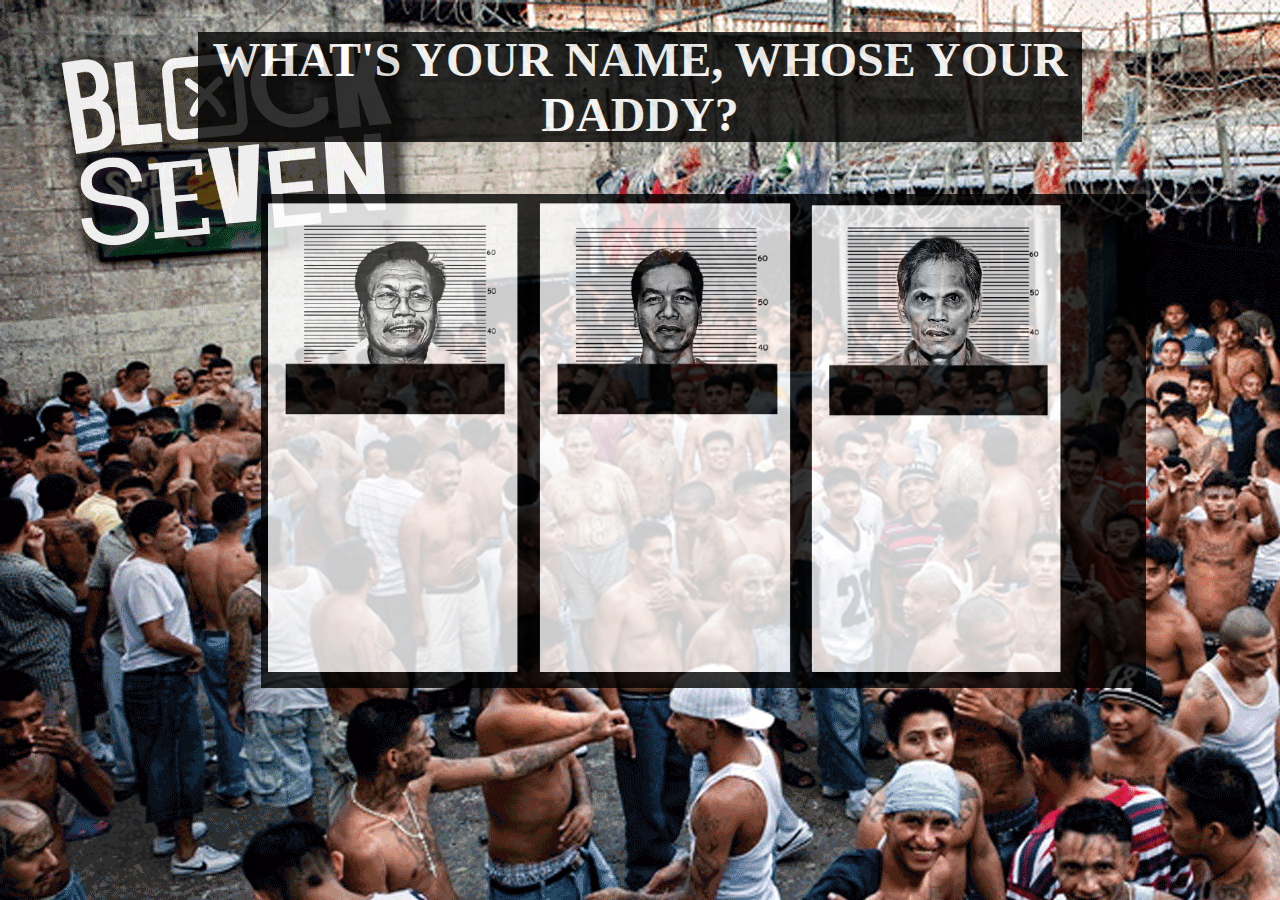
<file: index.html>
<!doctype html>
<html>
	<head>
		<meta charset="utf-8">

		<title>BlockSurvivor</title>
		<script src="http://ajax.googleapis.com/ajax/libs/jquery/1.10.2/jquery.min.js"></script>
		<link rel="stylesheet" type = "text/css" href="style2.css">
		<script type="text/javascript" src="ButtonNavigation.js"></script>

	</head>
	<body>

		<div id="header"  class = "center">
			<h1>WHAT'S YOUR NAME, WHOSE YOUR DADDY? </h1>
		</div>

		<div id="content">

			<div class="center" id = "scenebox">

				<img id = "image8" src = mugshotscene01.png  onclick="answer1()"/>

				<img  id = "image8" src = mugshotscene02.png  onclick="answer2()"/>

				<img  id = "image8" src = mugshotscene03.png onclick="answer3()"/>

			</div>

		</div>

	</body>
</html>
</file>
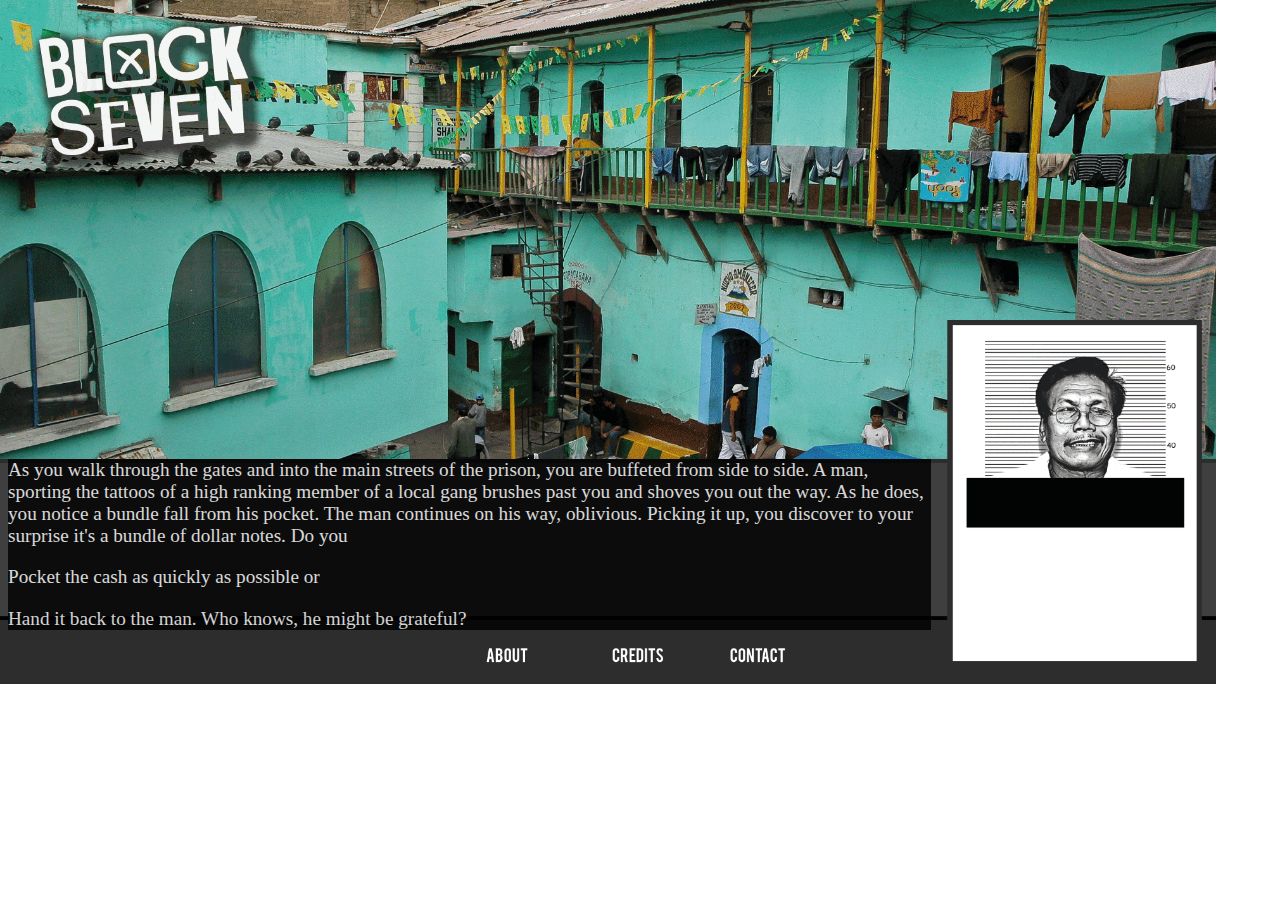
<file: Explanation.html>
<!doctype html>
<html>
	<head>
		<meta charset="utf-8">
		<title>First Encounter</title>
		<link rel="stylesheet" type = "text/css" href="style3.css">

		<script>
			(function(i, s, o, g, r, a, m) {
				i['GoogleAnalyticsObject'] = r;
				i[r] = i[r] ||
				function() {
					(i[r].q = i[r].q || []).push(arguments)
				}, i[r].l = 1 * new Date();
				a = s.createElement(o), m = s.getElementsByTagName(o)[0];
				a.async = 1;
				a.src = g;
				m.parentNode.insertBefore(a, m)
			})(window, document, 'script', '//www.google-analytics.com/analytics.js', 'ga');

			ga('create', 'UA-50403541-1', 'themanfrommofo.com');
			ga('require', 'displayfeatures');
			ga('send', 'pageview');

		</script>
	</head>
	<body>

		<div id="mainContainer">
<p>As you walk through the gates and into the main streets of the prison, you are buffeted from side to side. A man, sporting the tattoos of a high ranking member of a local gang brushes past you and shoves you out the way. As he does, you notice a bundle
	fall from his pocket. The man continues on his way, oblivious. Picking it up, you discover to your surprise it's a bundle of dollar notes. Do you</p>
	<p onclick =answer(1)>Pocket the cash as quickly as possible or </p>
	<p onclick =answer(2)>Hand it back to the man. Who knows, he might be grateful?</p>
		</div>

	</body>

</html>
</file>
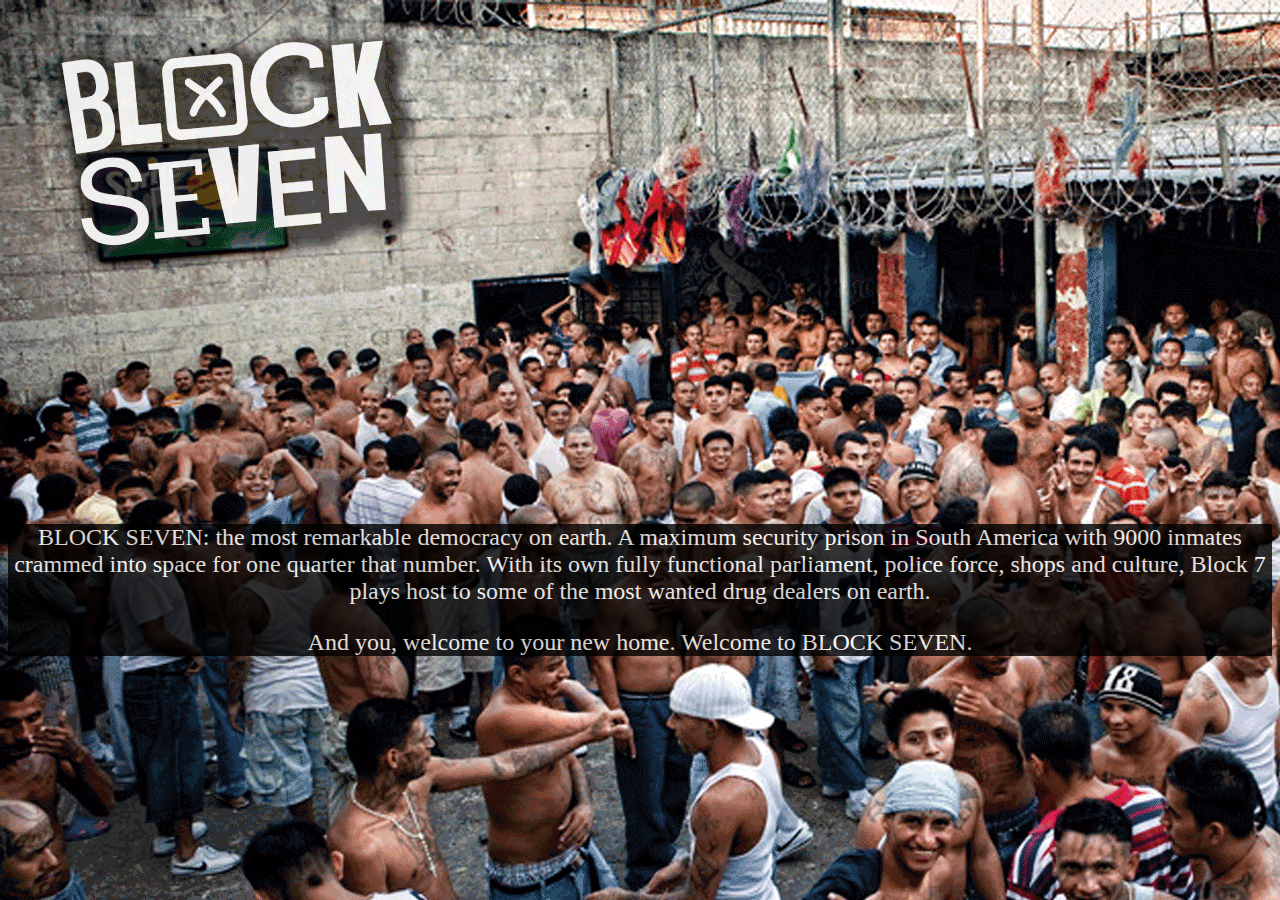
<file: Frontpage.html>
<!doctype html>
<html>
	<head>
		<meta charset="utf-8">
		<title>BLOCK SEVEN, the most remarkable democracy on earth </title>
		<link rel="stylesheet" type = "text/css" href="style2.css">
		<script>
			(function(i, s, o, g, r, a, m) {
				i['GoogleAnalyticsObject'] = r;
				i[r] = i[r] ||
				function() {
					(i[r].q = i[r].q || []).push(arguments)
				}, i[r].l = 1 * new Date();
				a = s.createElement(o), m = s.getElementsByTagName(o)[0];
				a.async = 1;
				a.src = g;
				m.parentNode.insertBefore(a, m)
			})(window, document, 'script', '//www.google-analytics.com/analytics.js', 'ga');

			ga('create', 'UA-50403541-1', 'themanfrommofo.com');
			ga('require', 'displayfeatures');
			ga('send', 'pageview');

		</script>
	</head>
	<body>
		<div id="container">
			<div id="header">

				
			</div><!---end header --->

			<div id="mainContainer">
				
				
				<div id = "menu" align="center">
				<p> BLOCK SEVEN: the most remarkable democracy on earth. A maximum security prison in South America with
					9000 inmates crammed into space for one quarter that number. With its own fully functional parliament, police force, 
					shops and culture, Block 7 plays host to some of the most wanted drug dealers on earth. </p>
					<p>And you, welcome to your new home. Welcome to <a href = "Index.html" style="text-decoration: none" >BLOCK SEVEN.</a></p>
				</div>
			</div>
		</div>

	
	</body>

</html>
</file>
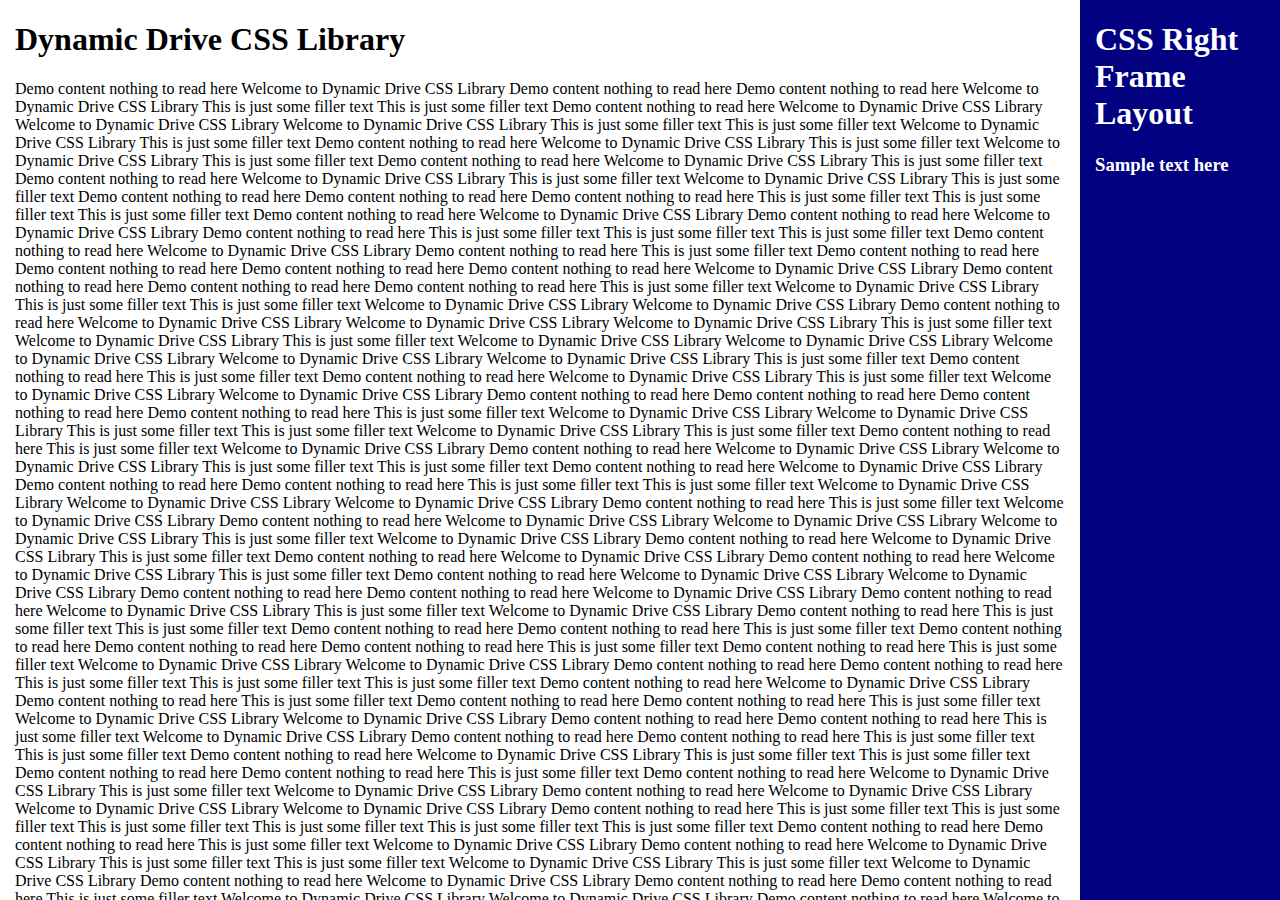
<file: new_file.html>
<!--Force IE6 into quirks mode with this comment tag-->
<!DOCTYPE html PUBLIC "-//W3C//DTD XHTML 1.0 Transitional//EN"
"http://www.w3.org/TR/xhtml1/DTD/xhtml1-transitional.dtd">
<html xmlns="http://www.w3.org/1999/xhtml" lang="en" xml:lang="en">
<head>
<meta http-equiv="Content-Type" content="text/html; charset=iso-8859-1" />
<title>Dynamic Drive: CSS Right Frame Layout</title>
<style type="text/css">

body{
margin: 0;
padding: 0;
border: 0;
overflow: hidden;
height: 100%; 
max-height: 100%; 
}

#framecontent{
position: absolute;
top: 0;
bottom: 0; 
right: 0;
width: 200px; /*Width of frame div*/
height: 100%;
overflow: hidden; /*Disable scrollbars. Set to "scroll" to enable*/
background: navy;
color: white;
}

#maincontent{
position: fixed;
top: 0;
left: 0;
right: 200px; /*Set right value to WidthOfFrameDiv*/
bottom: 0;
overflow: auto; 
background: #fff;
}

.innertube{
margin: 15px; /*Margins for inner DIV inside each DIV (to provide padding)*/
}

* html body{ /*IE6 hack*/
padding: 0 200px 0 0; /*Set value to (0 WidthOfFrameDiv 0 0)*/
}

* html #maincontent{ /*IE6 hack*/
height: 100%; 
width: 100%; 
}

</style>

<script type="text/javascript">
/*** Temporary text filler function. Remove when deploying template. ***/
var gibberish=["This is just some filler text", "Welcome to Dynamic Drive CSS Library", "Demo content nothing to read here"]
function filltext(words){
for (var i=0; i<words; i++)
document.write(gibberish[Math.floor(Math.random()*3)]+" ")
}
</script>

</head>

<body>

<div id="framecontent">
<div class="innertube">

<h1>CSS Right Frame Layout</h1>
<h3>Sample text here</h3>

</div>
</div>


<div id="maincontent">
<div class="innertube">

<h1>Dynamic Drive CSS Library</h1>
<p><script type="text/javascript">filltext(255)</script></p>
<p style="text-align: center">Credits: <a href="http://www.dynamicdrive.com/style/">Dynamic Drive CSS Library</a></p>

</div>
</div>


</body>
</html>
</file>
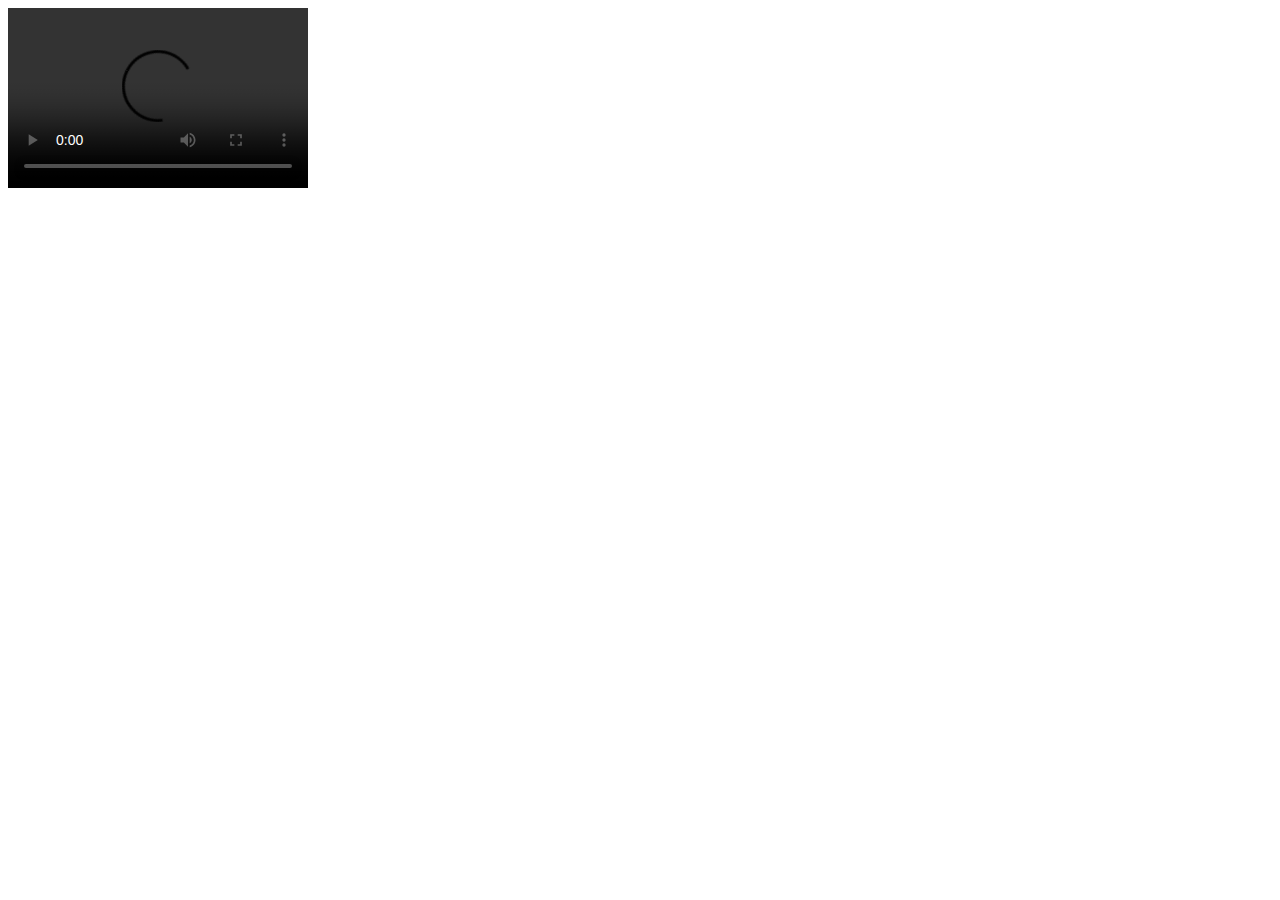
<file: popcorn.html>
<!doctype html>
<html>
  <head>
    <script src="http://popcornjs.org/code/dist/popcorn-complete.min.js"></script>
    <script>
      // ensure the web page (DOM) has loaded
      document.addEventListener("DOMContentLoaded", function () {
 
         // Create a popcorn instance by calling Popcorn("#id-of-my-video")
         var pop = Popcorn("#ourvideo");
 
         // add a footnote at 2 seconds, and remove it at 6 seconds
         pop.footnote({
           start: 2,
           end: 6,
           text: "Pop!",
           target: "footnotediv"
         });
 
         // play the video right away
         pop.play();
 
      }, false);
    </script>
  </head>
  <body>
    <video height="180" width="300" id="ourvideo" controls>
      <source src="http://videos.mozilla.org/serv/webmademovies/popcornplug.mp4">
      <source src="http://videos.mozilla.org/serv/webmademovies/popcornplug.ogv">
      <source src="http://videos.mozilla.org/serv/webmademovies/popcornplug.webm">
    </video>
    <div id="footnotediv"></div>
  </body>
</html>
</file>
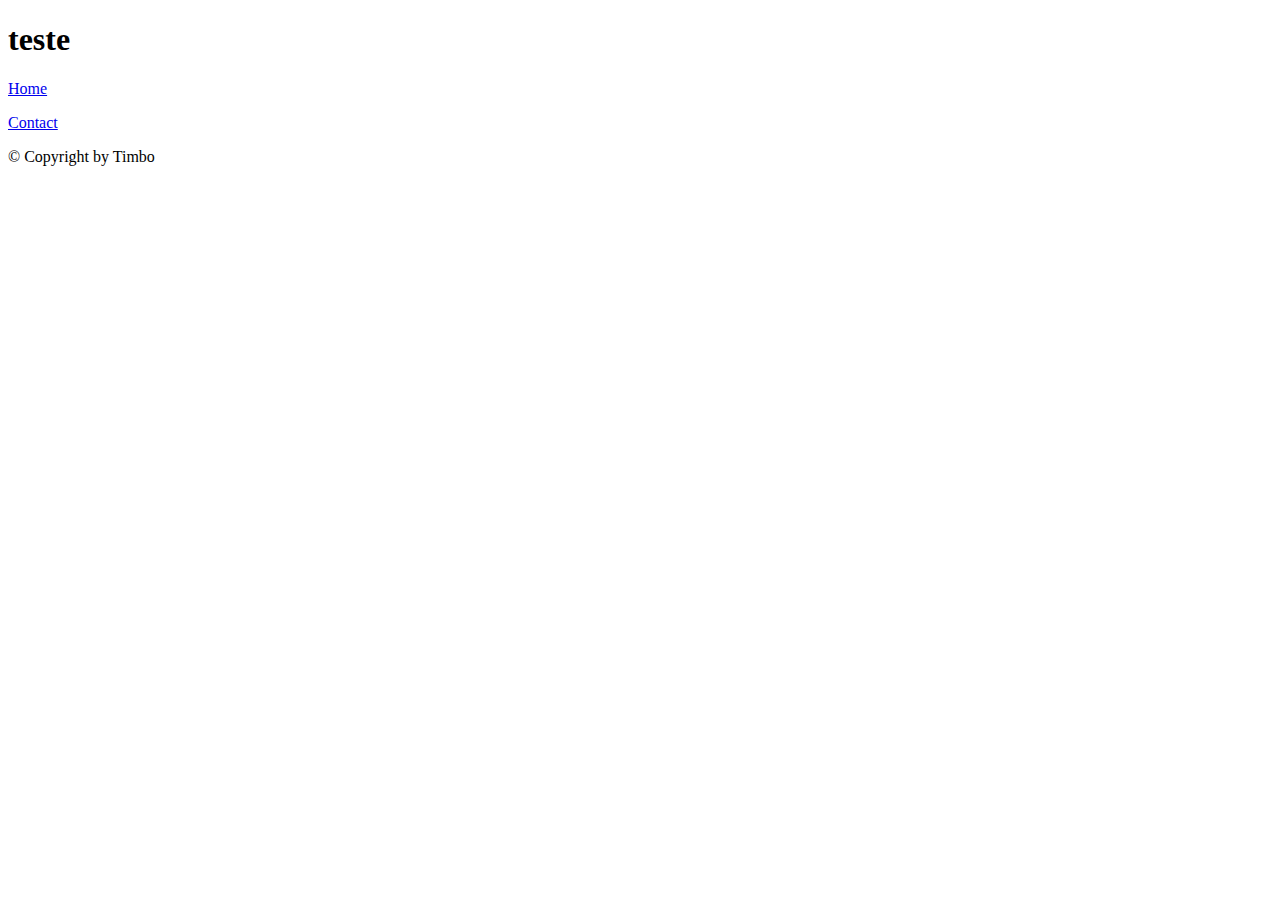
<file: teste.html>
<!DOCTYPE html>
<html lang="en">
	<head>
		<meta charset="utf-8">

		<!-- Always force latest IE rendering engine (even in intranet) & Chrome Frame
		Remove this if you use the .htaccess -->
		<meta http-equiv="X-UA-Compatible" content="IE=edge,chrome=1">

		<title>teste</title>
		<meta name="description" content="">
		<meta name="author" content="Timbo">

		<meta name="viewport" content="width=device-width; initial-scale=1.0">

		<!-- Replace favicon.ico & apple-touch-icon.png in the root of your domain and delete these references -->
		<link rel="shortcut icon" href="/favicon.ico">
		<link rel="apple-touch-icon" href="/apple-touch-icon.png">
	</head>

	<body>
		<div>
			<header>
				<h1>teste</h1>
			</header>
			<nav>
				<p>
					<a href="/">Home</a>
				</p>
				<p>
					<a href="/contact">Contact</a>
				</p>
			</nav>

			<div>

			</div>

			<footer>
				<p>
					&copy; Copyright  by Timbo
				</p>
			</footer>
		</div>
	</body>
</html>
</file>
<file: style2.css>
a:link {
color: white;
}

body {
	background-image: url("scene-1.png");
	background-repeat: no-repeat;
	font-family: Agency FB;
	color: white;
	font-size: 1.5em;
}
#content {
	
	clear: left;
	float: left;
	width: 100%;
	height: 50%;
	padding: 20px 0;
	margin: 0 0 0 5%;
	display: inline;
}
#container {
	margin: 0 auto;
	width: 100%;
}
#header {
text-align: center; 
}
#ending {
	font-size: 1.7em;
}
#menu {

	background-color: black;
	opacity: 0.8;
	position: relative;
	top: 500px;
}
#menu ul li {

	list-style-type: none;
	display: inline;
	/*border-right: 20px  solid black ;
	 border-left: 20px solid black; */
	position: relative;
	left: 50%;
}



#content {
	
	clear: left;
	float: left;
	width: 100%;
	height: 50%;
	padding: 20px 0;
	margin: 0 0 0 5%;
	display: inline;
}
#video1 {
	width: 70%;
	height: 70%;
	float: right;
}
#sidebar {
	float: right;
	width: 15%;
	padding: 20px 0;
	margin: 0 2% 0 0;
	display: inline;
}
#share-buttons img {
	width: 35px;
	padding: 5px;
	border: 0;
	box-shadow: 0;
	display: inline;
}

#image1 {
	float: right;
	width: 20%;
	height: 20%;
}
#image2 {
	float: left;
	width: 20%;
	height: 20%;
}
#image3 {
	float: right;
	width: 20%;
	height: 20%;
}
#image4 {
	float: left;
	width: 20%;
	height: 20%;
}
#image5 {
	float: left;
	width: 150%;
	height: 150%;
	position: relative;
	right: 30%;
}
#image6 {
	width: 60%;
	height: 60%;
}
#image7 {
	width: 120%;
	height: 120%;
	float: left;
	position: relative;
	right: 15%;
}
#image8 {
	width: 30%;
	height: 30%;
}
#image9 {
	width: 10%;
	height: 10%;
}
#image10 {
	width: 10%;
	height: 10%;
}
#image11 {
	width: 30%;
	height: 30%;
}
#image12 {
	width: 50%;
	height: 50%;
	float: right;
}

.center {
    margin: auto;
    width: 70%;
    background-color: black;
    opacity: 0.8; 
}
.right {
	float: right;
}
</file>
<file: style3.css>
a:link {
color: white;
}

body {
	background-image: url("scene-3.png");
	background-repeat: no-repeat;
	background-size: 95%;
	font-family: Agency FB;
	color: white;
	font-size: 1.2em;
}
#content {
	
	clear: left;
	float: left;
	width: 100%;
	height: 50%;
	padding: 20px 0;
	margin: 0 0 0 5%;
	display: inline;
}
#container {
	margin: 0 auto;
	width: 100%;
}
#header {
text-align: center; 
}

#mainContainer {

	background-color: black;
	opacity: 0.8;
	position: relative;
	align: left; 
	width: 73%; 
	top: 440px;
}




#content {
	
	clear: left;
	float: left;
	width: 100%;
	height: 50%;
	padding: 20px 0;
	margin: 0 0 0 5%;
	display: inline;
}
#video1 {
	width: 70%;
	height: 70%;
	float: right;
}
#sidebar {
	float: right;
	width: 15%;
	padding: 20px 0;
	margin: 0 2% 0 0;
	display: inline;
}
#share-buttons img {
	width: 35px;
	padding: 5px;
	border: 0;
	box-shadow: 0;
	display: inline;
}

#image1 {
	float: right;
	width: 20%;
	height: 20%;
}
#image2 {
	float: left;
	width: 20%;
	height: 20%;
}
#image3 {
	float: right;
	width: 20%;
	height: 20%;
}
#image4 {
	float: left;
	width: 20%;
	height: 20%;
}
#image5 {
	float: left;
	width: 150%;
	height: 150%;
	position: relative;
	right: 30%;
}
#image6 {
	width: 60%;
	height: 60%;
}
#image7 {
	width: 120%;
	height: 120%;
	float: left;
	position: relative;
	right: 15%;
}
#image8 {
	width: 30%;
	height: 30%;
}
#image9 {
	width: 10%;
	height: 10%;
}
#image10 {
	width: 10%;
	height: 10%;
}
#image11 {
	width: 30%;
	height: 30%;
}
#image12 {
	width: 50%;
	height: 50%;
	float: right;
}

.center {
    margin: auto;
    width: 70%;
    background-color: black;
    opacity: 0.8; 
}
.right {
	float: right;
}
</file>
